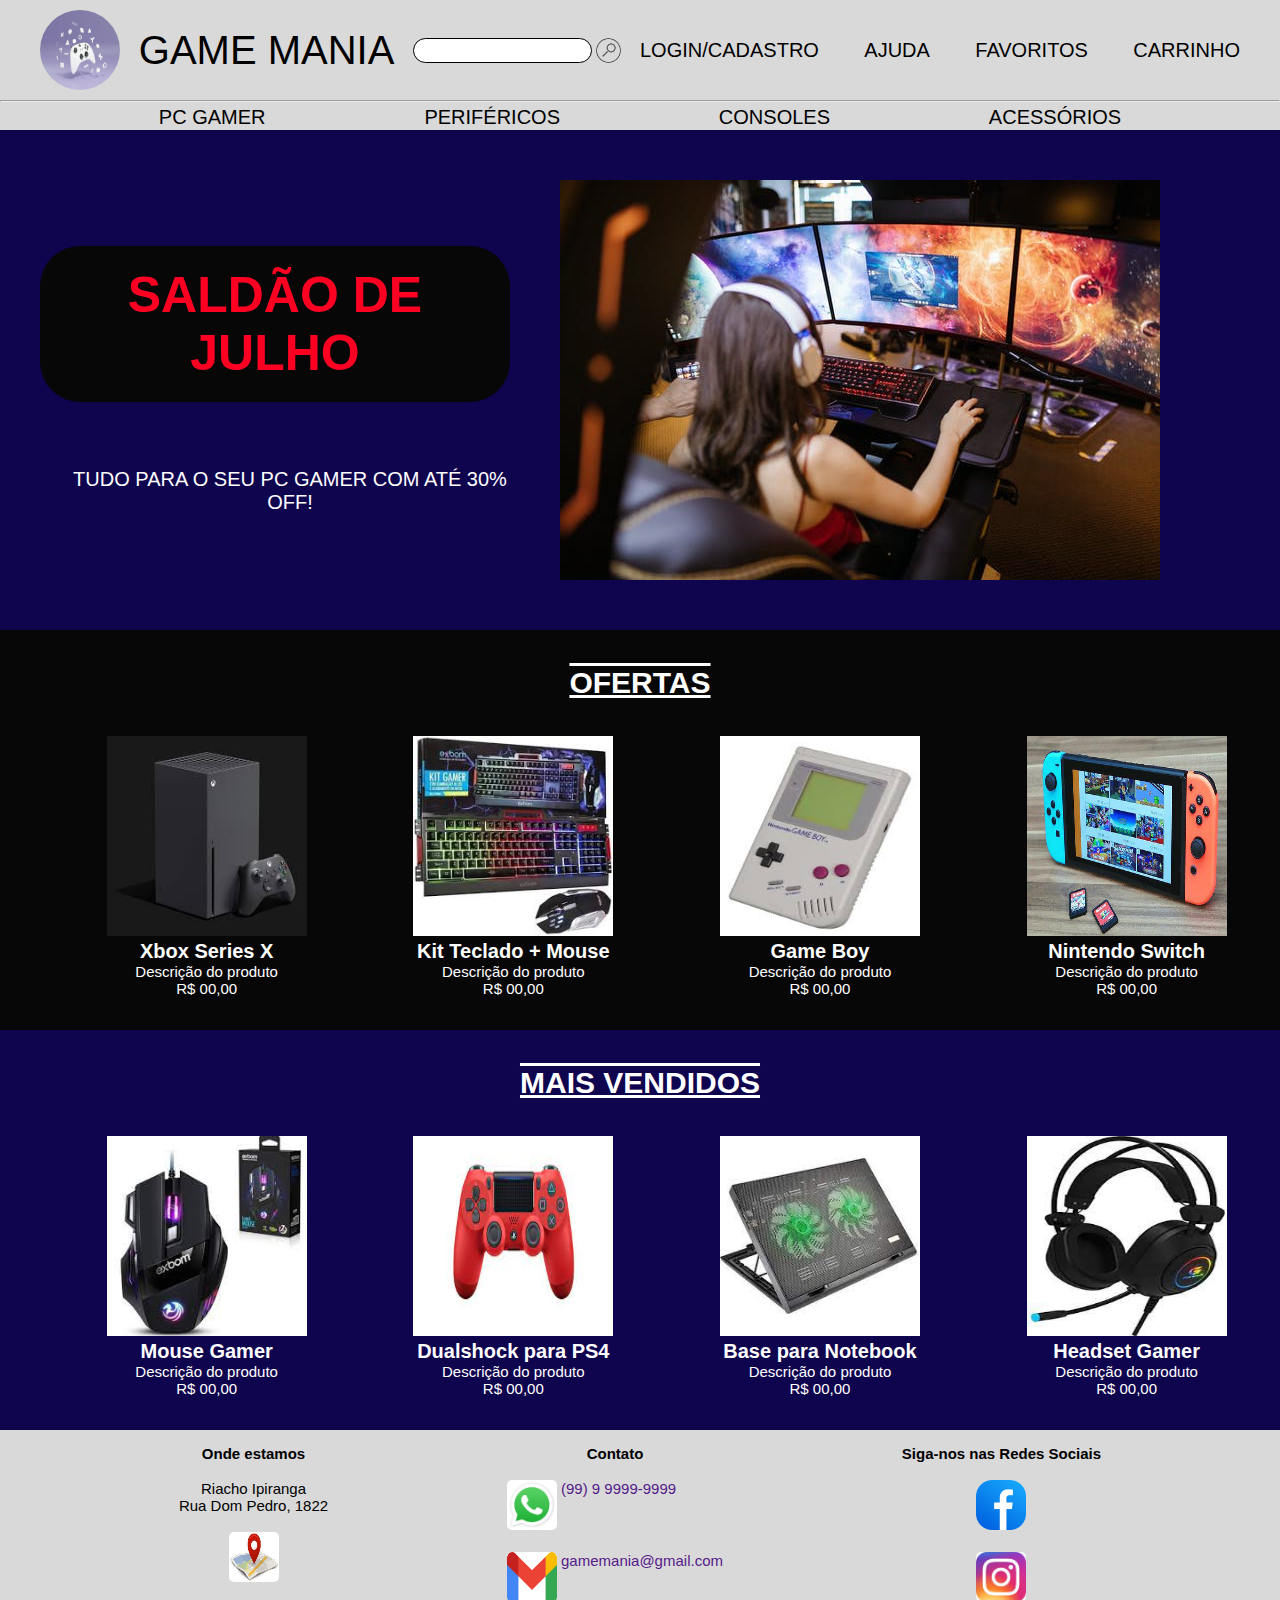
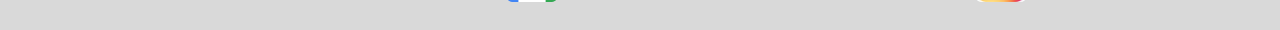
<file: index.html>
<!DOCTYPE html>
<html lang="pt-br">
<head>
    <title>Game Mania</title>
    <meta name="author" content="Ângelo Vinícius B Tavares (Turma Full-stack 13)">
    <meta charset="UTF-8">
    <meta name="description" content="atividade online 1 (SA2) - UC 9">
    <meta name="viewport" content="width=device-width, initial-scale=1">
    <link href="css/style.css" rel="stylesheet">
</head>
<body>
    <header>
        <div class="container-grid cabecalho">
            <div class="circle">
                <img src="img/logo-game-mania.jpg" alt="Logo Game Mania">
            </div>
            <div class="nome-site">
                <a href="index.html"><p>Game Mania</p></a>
            </div>
            <div class="barra-pesquisa">
                <input type="text" id="name">
                <a type="button" href="#"><img src="img/lupa.jpg" alt="lupa-pesquisa"></a>
            </div>
            <nav class="menu">
                    <a href="login.html">login/cadastro</a>
                    <a href="#">ajuda</a>
                    <!-- <a href="">home</a> -->
                    <a href="">favoritos</a>
                    <a href="">carrinho</a>
            </nav>
        </div>
        <hr style="width: 100%; background-color: black;">
        <div class="menu-navbar">
            <nav class="navbar">
                <a href="">pc gamer</a>
                <a href="">periféricos</a>
                <a href="">consoles</a>
                <a href="">acessórios</a>
            </nav>
        </div>
    </header>
    <main>
        <section class="banner">
            <div class="container-grid posicionamento-banner">
                <div class="conteudo-banner">
                    <a href="#"><h1>SALDÃO DE JULHO</h1></a>
                    <p>Tudo para o seu PC gamer com até 30% OFF!</p>
                </div>
                <img src="img/pexels-photo.jpeg" alt="Foto do banner">
            </div>
        </section>
        <section class="ofertas">
            <br>
            <br>
            <h2>ofertas</h2>
            <br>
            <br>
            <div class="produtos-ofertas">
                <br>
                <div class="card">
                    <img src="img/xbox.jpg" alt="xbox series x">
                    <h3>Xbox Series X</h3>
                        <p>Descrição do produto</p>
                        <p>R$ 00,00</p>
                        <a href="#"></a>
                </div>
                <br>
                <div class="card">
                    <img src="img/teclado.jpg" alt="teclado e mouse">
                    <h3>Kit Teclado + Mouse</h3>
                        <p>Descrição do produto</p>
                        <p>R$ 00,00</p>
                        <a href="#"></a>
                </div>
                <br>
                <div class="card">
                    <img src="img/game-boy.jpg" alt="game boy">
                    <h3>Game Boy</h3>
                        <p>Descrição do produto</p>
                        <p>R$ 00,00</p>
                        <a href="#"></a>
                </div>
                <br>
                <div class="card">
                    <img src="img/nintendo-switch.jpg" alt="nintendo switch">
                    <h3>Nintendo Switch</h3>
                        <p>Descrição do produto</p>
                        <p>R$ 00,00</p>
                        <a href="#"></a>
                </div>
            </div>
        </section>
        <section class="mais-vendidos">
            <br>
            <br>
            <h2>mais vendidos</h2>
            <br>
            <br>
            <div class="produtos-mais-vendidos">
                <br>
                <div class="card">
                    <img src="img/mouse.jpg" alt="mouse">
                    <h3>Mouse Gamer</h3>
                        <p>Descrição do produto</p>
                        <p>R$ 00,00</p>
                        <a href="#"></a>
                </div>
                <br>
                <div class="card">
                    <img src="img/joystick.jpg" alt="controle de ps4">
                    <h3>Dualshock para PS4</h3>
                        <p>Descrição do produto</p>
                        <p>R$ 00,00</p>
                        <a href="#"></a>
                </div>
                <br>
                <div class="card">
                    <img src="img/base-cooler.jpg" alt="base cooler para notebook">
                    <h3>Base para Notebook</h3>
                        <p>Descrição do produto</p>
                        <p>R$ 00,00</p>
                        <a href="#"></a>
                </div>
                <br>
                <div class="card">
                    <img src="img/headset.jpg" alt="headset">
                    <h3>Headset Gamer</h3>
                        <p>Descrição do produto</p>
                        <p>R$ 00,00</p>
                        <a href="#"></a>
                </div>
            </div>
        </section>
    </main>
    <footer>
        <div class="secao-rodape">
            <h3>Onde estamos</h3>
            <br>
                <p>
                    Riacho Ipiranga
                    <br>
                    Rua Dom Pedro, 1822
                </p>
                <br>
                <center><img src="img/maps.jpg" alt="endereço no google maps"></center>
        </div>
        <div class="secao-rodape">
            <h3>Contato</h3>
            <br>
                <div class="secao-contato">
                    <img src="img/logo-whatsapp.jpg" alt="logo do whatsapp">
                    <a href=""><p>(99) 9 9999-9999</p></a>
                <br>
                <br>
                    <img src="img/logo-gmail2.png" alt="logo do gmail">
                    <a href=""><p>gamemania@gmail.com</p></a>
                </div>
        </div>
        <div class="secao-rodape">
            <h3>Siga-nos nas Redes Sociais</h3>
            <br>
            <center>
                <img src="img/logo-facebook.png" alt="logo do facebook">
                <br><br>
                <img src="img/logo-instagram.jpg" alt="logo do instagram">
            </center>
        </div>
    </footer>
</body>
</html>
</file>
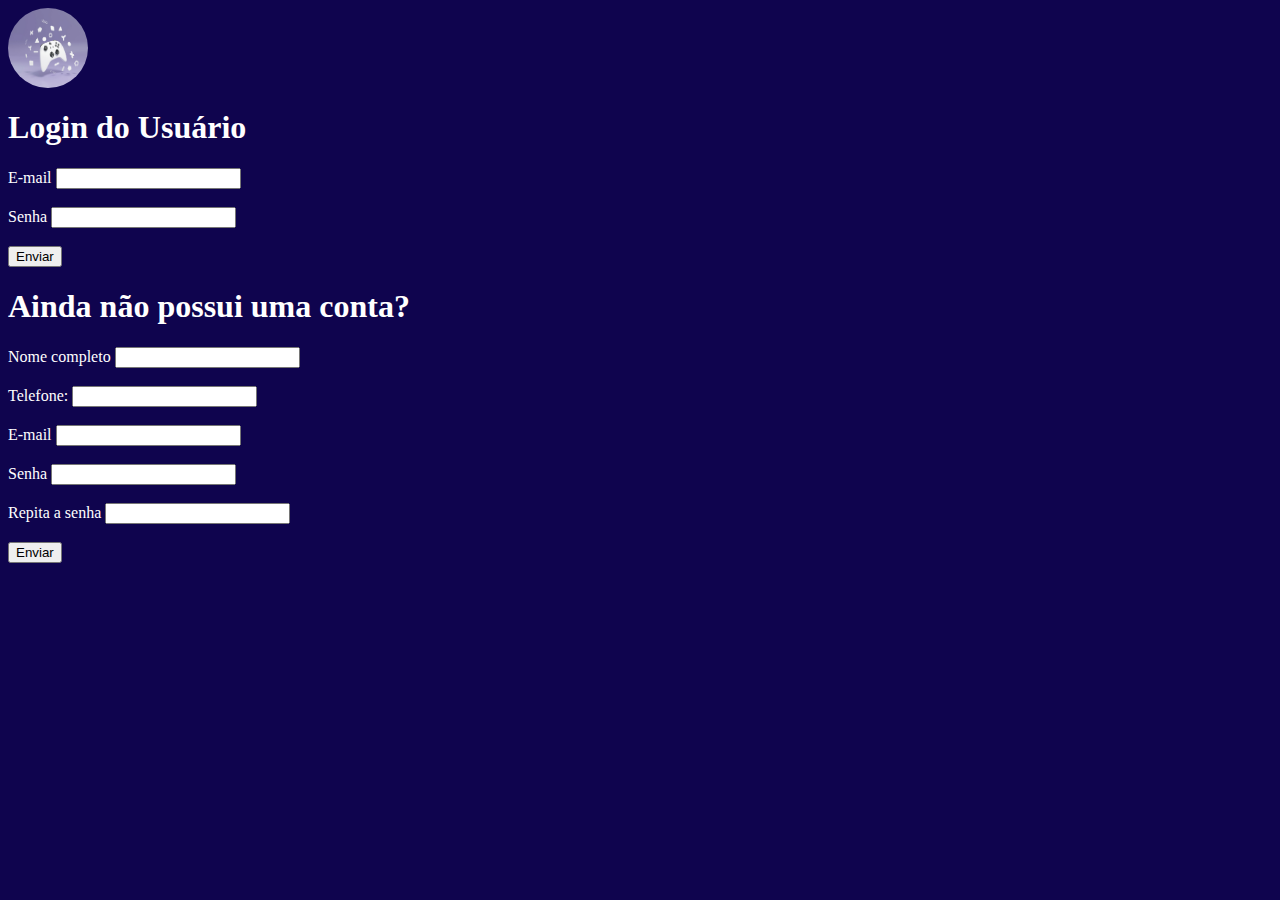
<file: login.html>
<!DOCTYPE html>
<html lang="pt-br">
<head>
    <meta charset="UTF-8">
    <meta http-equiv="X-UA-Compatible" content="IE=edge">
    <meta name="viewport" content="width=device-width, initial-scale=1.0">
    <meta name="author" content="Ângelo Vinícius B Tavares (Turma Full-stack 13)">
    <link href="css/style-login.css" rel="stylesheet">
    <title>Login/Cadastro</title>
</head>
<body>
    <div class="circle">
        <img src="img/logo-game-mania.jpg" alt="Logo Game Mania">
    </div>   
    <h1>Login do Usuário</h1>
        <form>
            <label for="email-example">E-mail</label>
            <input type="email" id="email-example">
            <br><br>
            <label for="password-example">Senha</label>
            <input type="password" id="password-example">
            <br><br>
            <input type="button" value="Enviar">
        </form>    
    <h1>Ainda não possui uma conta?</h1>
        <form>
            <label for="name">Nome completo</label>
            <input type="text" id="name">
            <br><br>
            <label for="tel">Telefone:</label>
            <input type="tel" id="tel" name="tel" maxlength="11" required autocomplete>
            <br><br>
            <label for="email-example">E-mail</label>
            <input type="email" id="email-example">
            <br><br>
            <label for="password-example">Senha</label>
            <input type="password" id="password-example">
            <br><br>
            <label for="password-example">Repita a senha</label>
            <input type="password" id="password-example">
            <br><br>
            <input type="button" value="Enviar">
        </form>
</body>
</html>
</file>
<file: css/style.css>
*{
    margin: 0;
    padding: 0;
    box-sizing: border-box;
}

header{
    background-color: #d9d9d9;
    height: 130px;
    align-items: center;
}

header input{
    border-radius: 30px;
    border: 1px solid black;
    height: 25px;
}

.barra-pesquisa img{
    height: 25px;
    width: 25x;
    border-radius: 25px;
}

.barra-pesquisa{
    padding-top: 5px;
    align-items: center;
    justify-content: space-between;
}

.container-grid{
    width: 1200px;
    margin: 0 auto;
}

.cabecalho{
    display: flex;
    justify-content: space-between;
    height: 100px;
    align-items: center;
}

.cabecalho p{
    color: black;
    text-decoration: none;
    text-transform: uppercase;
    font-family: 'Roboto', sans-serif;
    font-size: 25px;
}

.nome-site p{
    font-size: 40px;
    font-family: 'Trebuchet MS', sans-serif;
}

.circle{
    border-radius: 100%;
    width: 80px;
    height: 80px;
    overflow: hidden;
    position: relative;
}

.circle img{
    position: absolute;
    bottom:0;
    height:80px;
    width:85px;
}

.menu{
    justify-content: space-between;
    display: flex;
    width: 600px;
}

.menu a{
    color: black;
    text-decoration: none;
    text-transform: uppercase;
    font-family: 'Roboto', sans-serif;
}

.navbar{
    justify-content: space-evenly;
    align-items: center;
    display: flex;
    height: 30px;
}

.menu-navbar a{
    color: black;
    text-decoration: none;
    text-transform: uppercase;
    font-family: 'Roboto', sans-serif;
}

.banner{
    height: 500px;
    background-repeat: no-repeat;    
    background-position: center;
    background-color: #0f044e;
    background-size: cover;
}

.conteudo-banner{
    height: 400px;
    width: 500;
    display: flex;
    flex-direction: column;
    justify-content: space-evenly;
    align-items: center;
    padding-right: 50px;
    
}

.conteudo-banner a{
    color: white;
    font-family: 'Titillium Web', sans-serif;
    font-size: 25px;
    background-color: #080708;
    color: #FF0022;
    padding: 20px;
    border-radius: 40px;
}

.conteudo-banner p{
    color: white;
    font-family: 'Roboto', sans-serif;
    font-size: 20px;
    justify-content: center;
    padding-left: 30px;
    text-transform: uppercase;
}

.posicionamento-banner{
    display: flex;
    justify-content: flex-end;
    align-items: center;
    height: 100%;
    padding-right: 80px;
}

main h2{
    text-transform: uppercase;
    font-size: 30px;
    font-family: 'Titillium Web', sans-serif;
    text-align: center;
    text-decoration: overline underline;
}

main h3, p, a{
    text-decoration: none;
    font-family: 'Roboto', sans-serif;
    font-size: 20px;
    text-align: center;
}

.titulos{
    align-items: center;
}

.ofertas{
    height: 400px;
    background-color: #080708;
    color: white;
}

.ofertas img{
    height: 200px;
    width: 200px;
}

.produtos-ofertas{
    display: flex;
    justify-content: space-evenly;
}

.card{
    flex-direction: column;
}

.mais-vendidos{
    height: 400px;
    background-color: #0f044e;
    color: white;
}

.mais-vendidos img{
    height: 200px;
    width: 200px;
}

.produtos-mais-vendidos{
    display: flex;
    justify-content: space-evenly;
}

footer{
    height: 200px;
    background-color: #d9d9d9;
    display: flex;
    justify-content: space-evenly;
    padding-top: 15px;
}

footer h3, p{
    text-decoration: none;
    font-family: 'Roboto', sans-serif;
    font-size: 15px;
    text-align: center;
}

footer img{
    border-radius: 5px;
    width: 50px;
    height:50px;
}

.secao-rodape{
    flex-direction: column;
}

.secao-contato p, a{
    display: inline-block;
    vertical-align: top;
}
</file>
<file: css/style-login.css>
body{
    background-color: #0f044e;
    color: white;
}

.circle{
    border-radius: 100%;
    width: 80px;
    height: 80px;
    overflow: hidden;
    position: relative;
}

.circle img{
    position: absolute;
    bottom:0;
    height:80px;
    width:90px;
}
</file>
